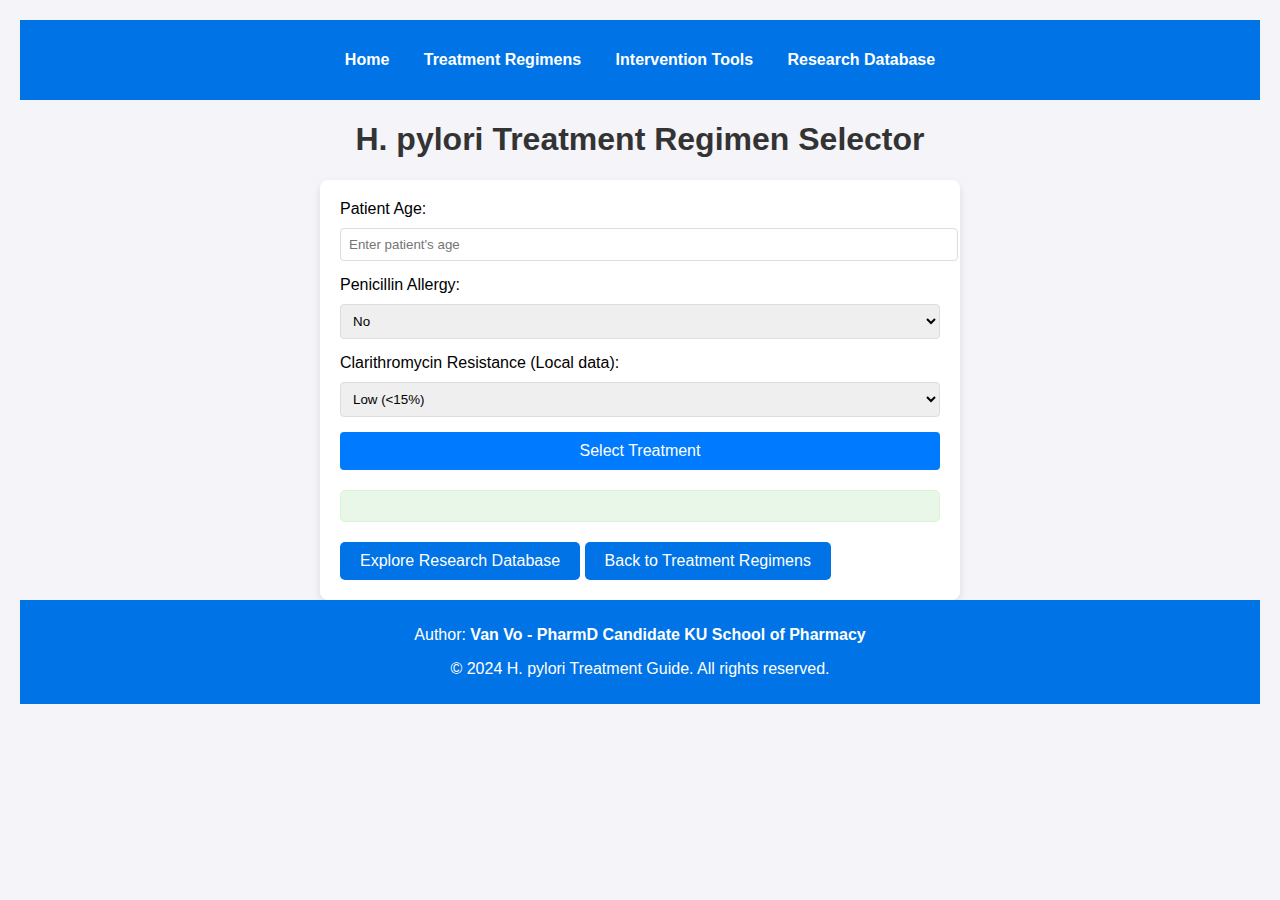
<file: intervention-tools.html>
<!DOCTYPE html>
<html lang="en">
<head>
    <meta charset="UTF-8">
    <meta name="viewport" content="width=device-width, initial-scale=1.0">
    <title>H. pylori Treatment Regimen Tool</title>
    <link rel="stylesheet" href="styles.css">
    <style>
        body {
            font-family: Arial, sans-serif;
            padding: 20px;
            background-color: #f4f4f9;
        }
        h1 {
            text-align: center;
            color: #333;
        }
        .form-container {
            max-width: 600px;
            margin: 0 auto;
            background-color: #fff;
            padding: 20px;
            box-shadow: 0 4px 8px rgba(0, 0, 0, 0.1);
            border-radius: 8px;
        }
        .form-group {
            margin-bottom: 15px;
        }
        label {
            display: block;
            margin-bottom: 5px;
        }
        input, select {
            width: 100%;
            padding: 8px;
            margin-top: 5px;
            border: 1px solid #ddd;
            border-radius: 4px;
        }
        button {
            width: 100%;
            padding: 10px;
            background-color: #007bff;
            color: white;
            border: none;
            border-radius: 4px;
            font-size: 16px;
            cursor: pointer;
        }
        button:hover {
            background-color: #0056b3;
        }
        .result {
            margin-top: 20px;
            padding: 15px;
            background-color: #e9f7e8;
            border: 1px solid #d6f5d6;
            border-radius: 5px;
            text-align: center;
            color: #2e7d32;
        }
        .error {
            color: #e63946;
        }
    </style>
</head>
<body>
  
<header>
<nav>
  <ul>
    <li><a href="index.html">Home</a></li>
    <li><a href="regimens.html">Treatment Regimens</a></li>
    <li><a href="intervention-tools.html">Intervention Tools</a></li>
    <li><a href="research-database.html">Research Database</a></li>
   
  </ul>
</nav>
</header>

<h1>H. pylori Treatment Regimen Selector</h1>

<div class="form-container">
    <form id="treatmentForm">
        <div class="form-group">
            <label for="age">Patient Age:</label>
            <input type="number" id="age" required placeholder="Enter patient's age">
        </div>

        <div class="form-group">
            <label for="penicillinAllergy">Penicillin Allergy:</label>
            <select id="penicillinAllergy">
                <option value="no">No</option>
                <option value="yes">Yes</option>
            </select>
        </div>

        <div class="form-group">
            <label for="clarithromycinResistance">Clarithromycin Resistance (Local data):</label>
            <select id="clarithromycinResistance">
                <option value="low">Low (<15%)</option>
                <option value="high">High (>15%)</option>
            </select>
        </div>

        <button type="button" onclick="selectTreatment()">Select Treatment</button>
    </form>

    <div id="treatmentResult" class="result"></div>

    <a href="research-database.html" class="btn">Explore Research Database</a>

    <a href="regimens.html" class="btn">Back to Treatment Regimens</a>
</div>
    
<footer>
    <p>Author: <strong>Van Vo - PharmD Candidate KU School of Pharmacy</strong></p>
    <p>&copy; 2024 H. pylori Treatment Guide. All rights reserved.</p>
</footer>
    
<script>
    function selectTreatment() {
    var age = parseInt(document.getElementById("age").value);
    var penicillinAllergy = document.getElementById("penicillinAllergy").value;
    var clarithromycinResistance = document.getElementById("clarithromycinResistance").value;
    var resultDiv = document.getElementById("treatmentResult");

    // Reset result
    resultDiv.innerHTML = '';

    if (isNaN(age) || age <= 0) {
        resultDiv.innerHTML = '<p class="error">Please enter a valid age.</p>';
        return;
    }

    // Determine treatment based on age, penicillin allergy, and clarithromycin resistance
    var treatment = '';

    // Treatment for Penicillin Allergy
    if (penicillinAllergy === 'yes') {
        treatment = 'Consider therapies that do not include Amoxicillin or other penicillin derivatives.';
        treatment += ' Options: Bismuth Quadruple Therapy, PCAB Triple Therapy.';
    } 
    // Treatment for Children (<18 years)
    else if (age < 18) {
        treatment = 'For children, the following therapies are preferred:';
        treatment += '<ul><li>Bismuth Quadruple Therapy or Sequential Therapy.</li></ul>';
        treatment += 'Avoid Clarithromycin-based therapies due to resistance concerns.';
    } 
    // Treatment for Adults (18-64 years)
    else if (age >= 18 && age < 65) {
        treatment = 'For adults, consider the following first-line therapies:';
        if (clarithromycinResistance === 'low') {
            treatment += '<ul><li>Concomitant Therapy (Clarithromycin + Amoxicillin + Nitroimidazole).</li></ul>';
        } else {
            treatment += '<ul><li>Bismuth Quadruple Therapy or Levofloxacin Triple Therapy.</li></ul>';
        }
    } 
    // Treatment for Elderly (65+ years) with High Clarithromycin Resistance
    else if (age >= 65) {
        treatment = 'For elderly patients, especially those with high clarithromycin resistance, consider the following therapies:';

        if (clarithromycinResistance === 'high') {
            treatment += '<ul>';
            treatment += '<li>Bismuth Quadruple Therapy (Bismuth subsalicylate + Tetracycline + Metronidazole + PPI) is often preferred for high resistance areas. It has better efficacy and fewer drug interactions compared to clarithromycin-based regimens.</li>';
            treatment += '<li>Levofloxacin Triple Therapy (Levofloxacin + Amoxicillin + PPI) is another viable option, especially in areas with high clarithromycin resistance.</li>';
            treatment += '<li>Consider sequential therapy (PPI + Amoxicillin for 5 days, followed by PPI + Clarithromycin + Metronidazole for 5 days) if the local resistance pattern allows.</li>';
            treatment += '<li>Note: Adjustments for comorbidities (renal function, polypharmacy) are crucial in elderly patients.</li>';
            treatment += '</ul>';
        } else {
            treatment += '<ul>';
            treatment += '<li>PCAB Triple Therapy (Vonoprazan + Amoxicillin + Clarithromycin) can be an option, as PCABs may offer better tolerability in elderly patients.</li>';
            treatment += '<li>Alternatively, Bismuth Quadruple Therapy can still be considered for elderly patients with mild comorbidities.</li>';
            treatment += '</ul>';
        }
    }

    // Display the treatment options
    resultDiv.innerHTML = '<strong>Recommended Treatment:</strong><br>' + treatment;
}

</script>

</body>
</html>
</file>
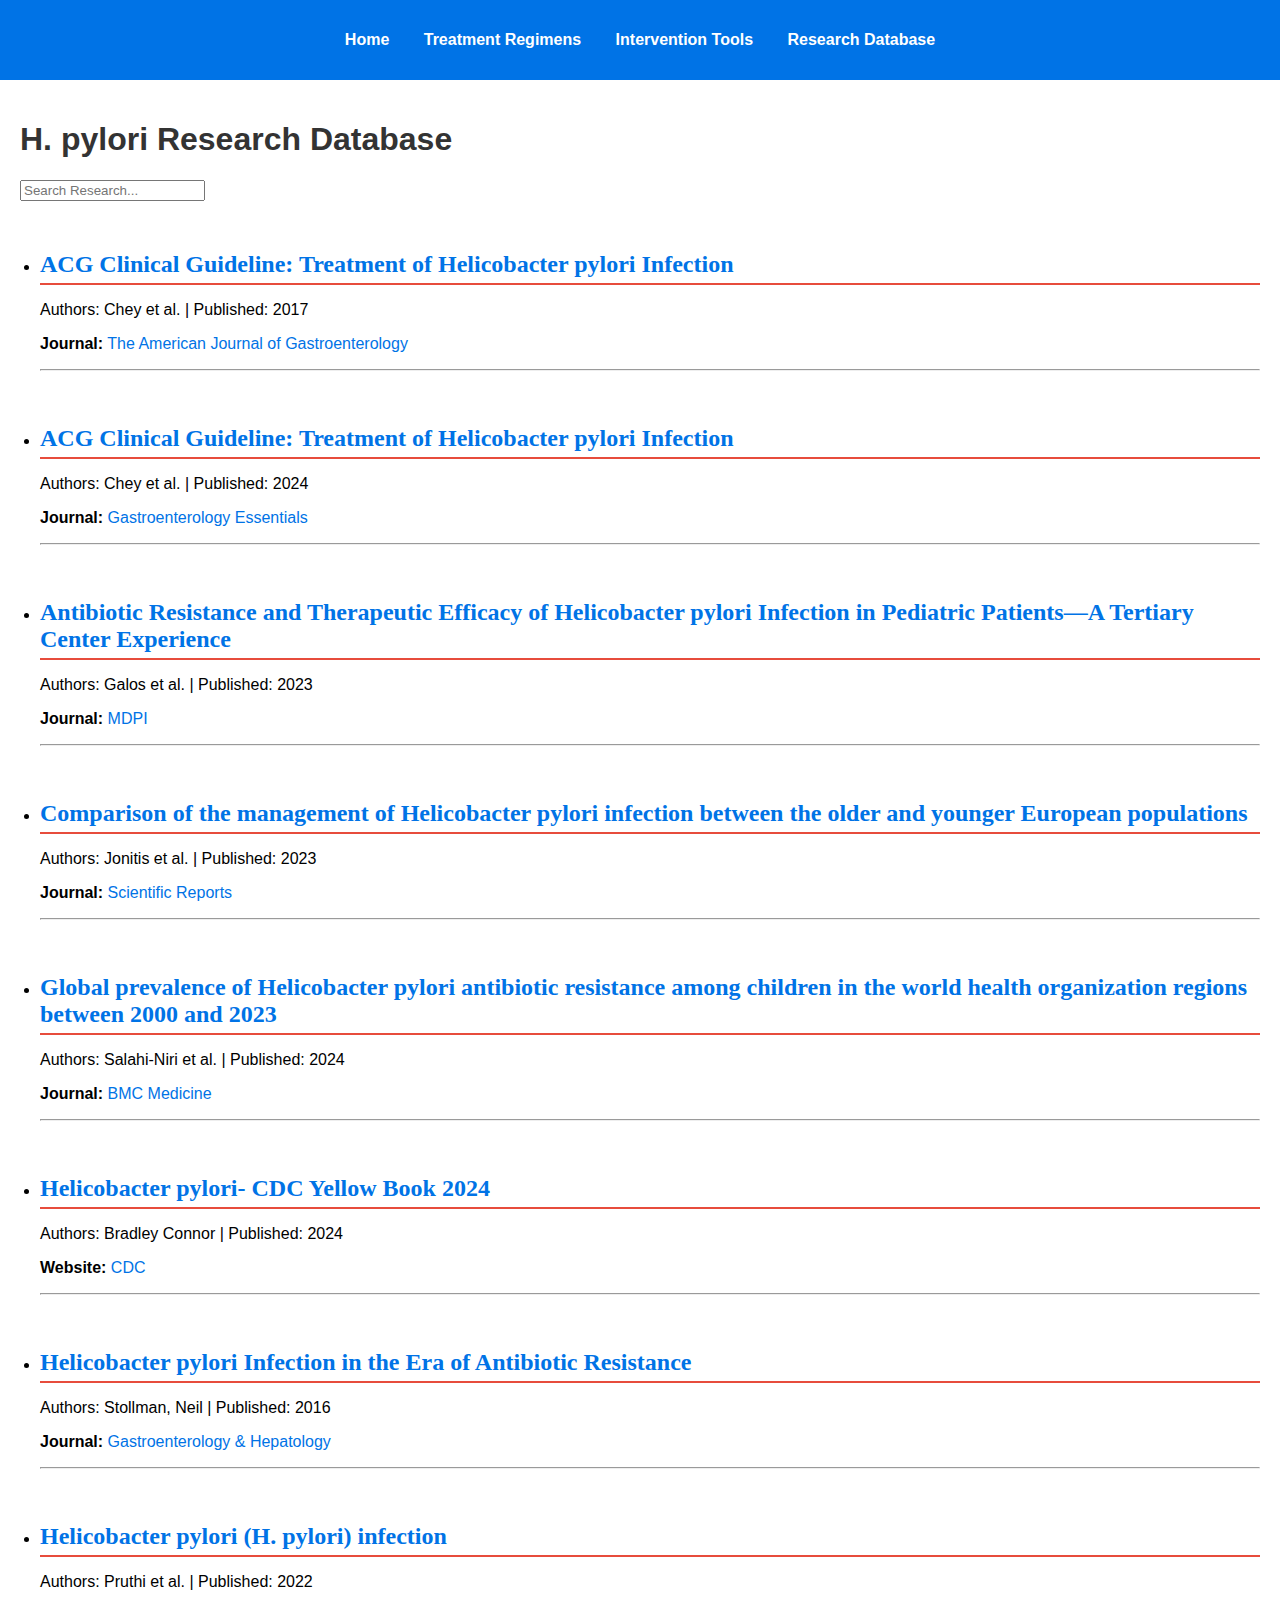
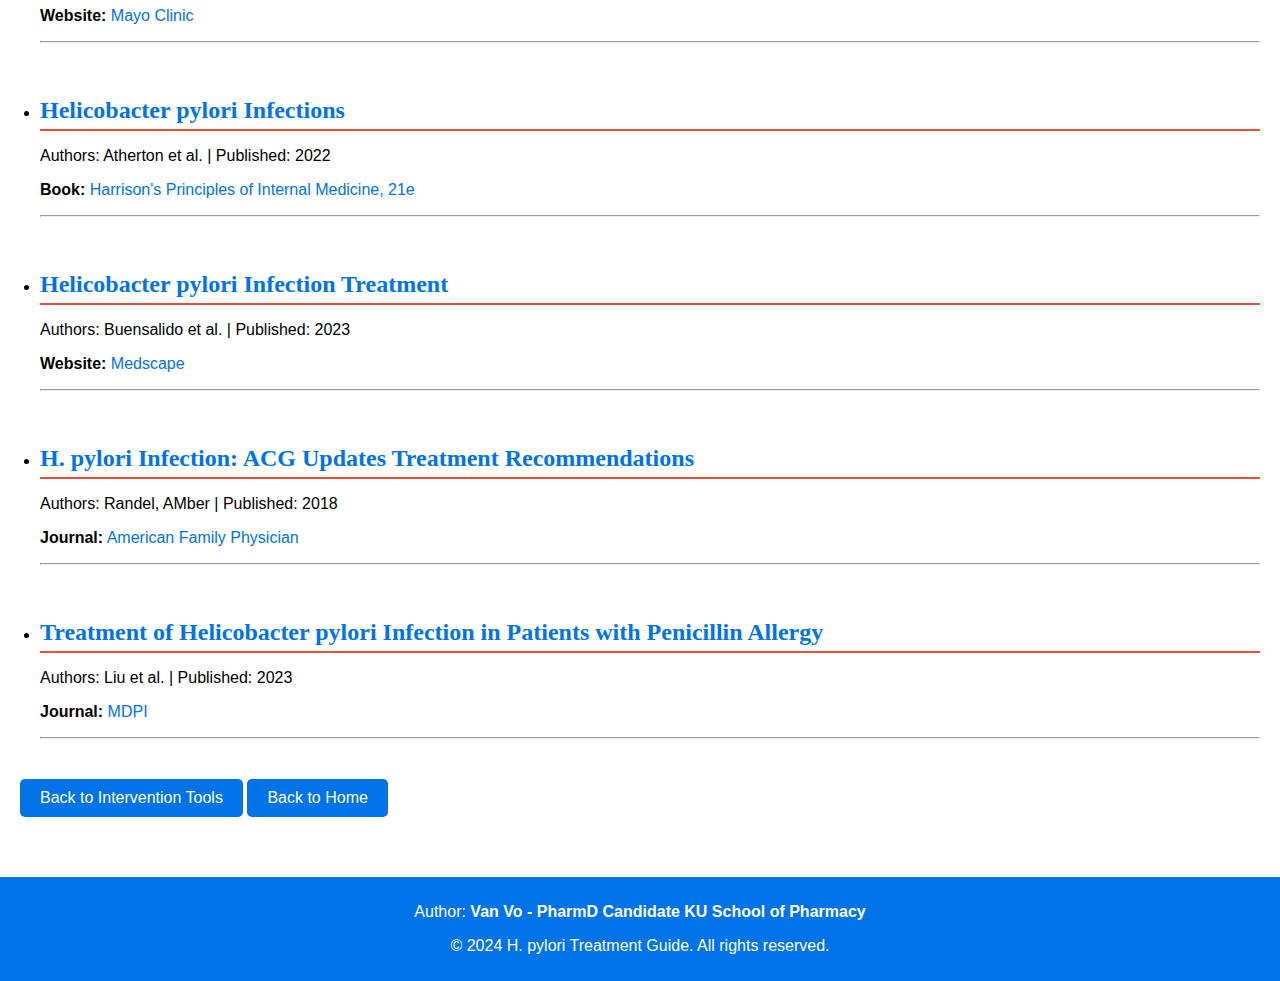
<file: research-database.html>
<!DOCTYPE html>
<html lang="en">
<head>
  <meta charset="UTF-8">
  <meta name="viewport" content="width=device-width, initial-scale=1.0">
  <title>Research Database - H. pylori Antibiotic Regimen</title>
  <link rel="stylesheet" href="styles.css">
</head>
<body>

  <header>
    <nav>
      <ul>
        <li><a href="index.html">Home</a></li>
        <li><a href="regimens.html">Treatment Regimens</a></li>
        <li><a href="intervention-tools.html">Intervention Tools</a></li>
        <li><a href="research-database.html">Research Database</a></li>
      </ul>
    </nav>
  </header>

  <main>
    <section id="research">
      <h1>H. pylori Research Database</h1>

      <div id="search-filter">
        <input type="text" id="search" placeholder="Search Research..." oninput="filterResearch()">
      </div>

      <ul id="research-list">
        <!-- Research articles will be populated here by JavaScript -->
      </ul>

      <a href="intervention-tools.html" class="btn">Back to Intervention Tools</a>
      <a href="index.html" class="btn">Back to Home</a>
    </section>
  </main>

  <footer>
    <p>Author: <strong>Van Vo - PharmD Candidate KU School of Pharmacy</strong></p>
    <p>&copy; 2024 H. pylori Treatment Guide. All rights reserved.</p>
  </footer>

  <script src="app.js"></script>
</body>
</html>
</file>
<file: styles.css>
/* General Styles */
body {
  font-family: Arial, sans-serif;
  margin: 0;
  padding: 0;
  background-color: #f4f4f4;
}

header {
  background-color: #0073e6;
  padding: 15px;
  text-align: center;
}

header nav ul {
  list-style: none;
  padding: 0;
}

header nav ul li {
  display: inline;
  margin: 0 15px;
}

header nav ul li a {
  color: white;
  text-decoration: none;
  font-weight: bold;
}

main {
  padding: 20px;
  background-color: white;
}

section {
  margin-bottom: 40px;
}

footer {
  background-color: #0073e6;
  color: white;
  text-align: center;
  padding: 10px 0;
}

h1, h2, h3 {
  color: #333;
}

ul {
  padding-left: 20px;
}

ul li {
  padding-top: 10px;    /* Space above the content */
  margin-bottom: 20px;
}

a {
  color: #0073e6;
  text-decoration: none;
}

a:hover {
  text-decoration: underline;
}

.btn {
  display: inline-block;
  background-color: #0073e6;
  color: white;
  padding: 10px 20px;
  text-decoration: none;
  border-radius: 5px;
  margin-top: 20px;
}

.btn:hover {
  background-color: #005bb5;
}

.image-container {
  text-align: center; /* Centers inline elements like images */
}

img {
  max-width: 100%;
  height: auto; /* Ensure images maintain aspect ratio */
}

h2 {
  font-size: 2rem; /* Larger font size */
  color: white; /* White text */
  background-color: #3498db; /* Blue background */
  padding: 10px 20px; /* Padding around the text */
  margin-top: 40px; /* Space above */
  margin-bottom: 20px; /* Space below */
  border-radius: 5px; /* Rounded corners */
  box-shadow: 0 4px 6px rgba(0, 0, 0, 0.1); /* Subtle shadow */
  text-shadow: 1px 1px 3px rgba(0, 0, 0, 0.3); /* Shadow on the text */
}

h2 em {
  color: #f39c12; /* Gold color for the italicized text */
  font-style: italic; /* Italicize the text */
}

/* Tablet devices (screen widths 600px to 1024px) */
@media (max-width: 1024px) {
  body {
      font-size: 15px;
  }

  .container {
      grid-template-columns: repeat(2, 1fr); /* Two columns layout on tablets */
  }

  h1 {
      font-size: 1.8rem;
  }

  h2 {
      font-size: 1.5rem;
  }
}

/* Smartphones (screen widths up to 600px) */
@media (max-width: 600px) {
  body {
      font-size: 14px;
  }

  .container {
      grid-template-columns: 1fr; /* One column layout on smartphones */
  }

  h1 {
      font-size: 1.6rem;
  }

  h2 {
      font-size: 1.3rem;
  }

  header nav ul {
      display: flex;
      flex-direction: column; /* Stack the navigation links */
      align-items: center;
      padding: 0;
  }

  header nav ul li {
      margin: 10px 0;
  }
}

/* Style for <h3> */
h3 {
  font-family: 'Georgia', serif;
  font-size: 24px;  /* Slightly smaller size */
  color: #e74c3c;  /* Red color */
  font-weight: bold; /* Bold text */
  text-align: left;  /* Left align */
  margin-bottom: 15px;
  border-bottom: 2px solid #e74c3c; /* Red bottom border */
  padding-bottom: 5px;
}
</file>
